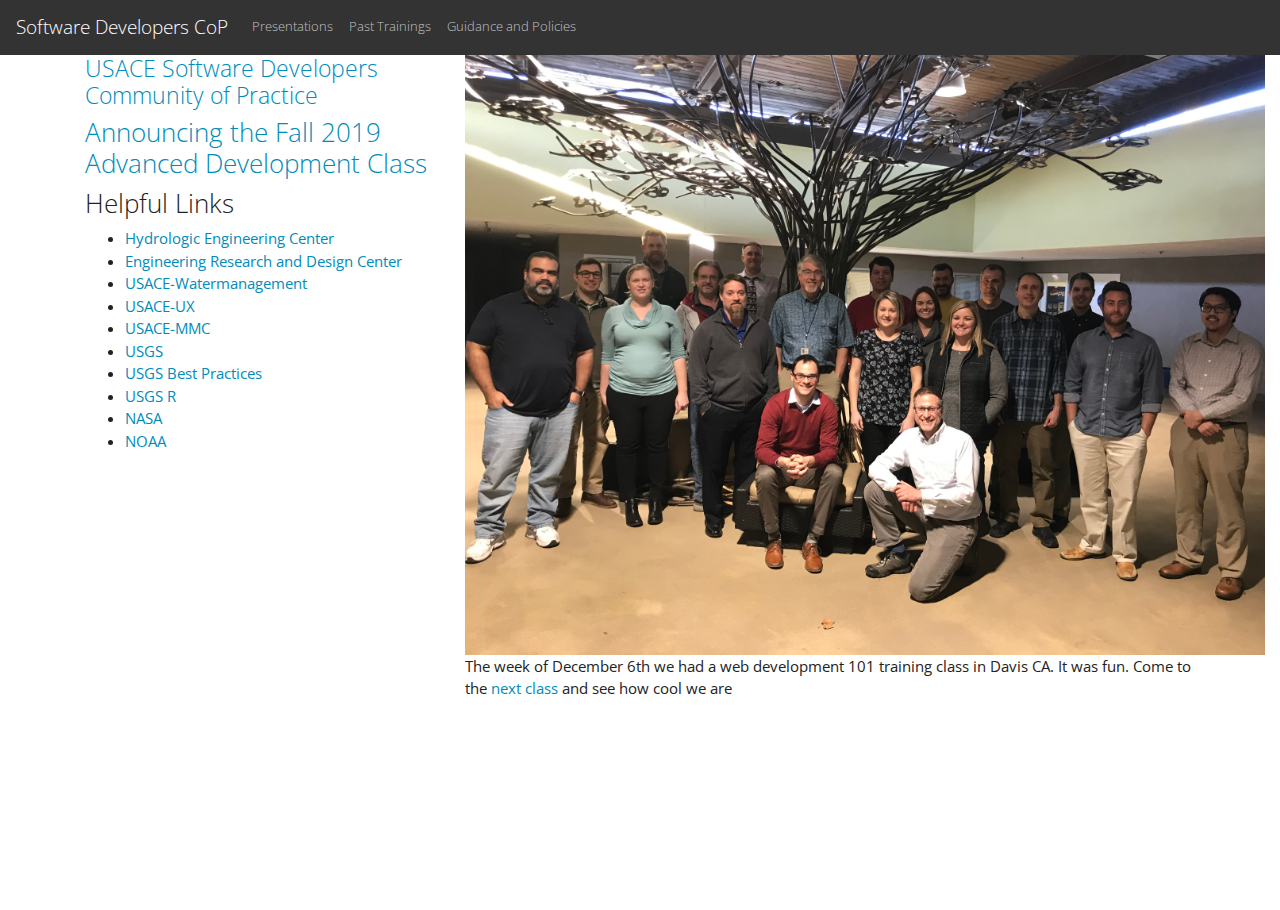
<file: index.html>
<!doctype <!DOCTYPE html>
<html>

<head>
    <title>Software Developers CoP</title>
    <link rel="stylesheet" href="css/bootstrap/css/bootstrap-yeti.min.css">
    <link rel="stylesheet" href="css/app.css">
</head>

<body>
    <nav class="navbar navbar-expand-lg navbar-dark bg-dark">
        <a class="navbar-brand" href="/">Software Developers CoP</a>
        <button class="navbar-toggler" type="button" data-toggle="collapse" data-target="#navbarSupportedContent" aria-controls="navbarSupportedContent" aria-expanded="false" aria-label="Toggle navigation">
         <span class="navbar-toggler-icon"></span>
        </button>
        <div class="collapse navbar-collapse" id="navbarSupportedContent">
            <ul class="navbar-nav mr-auto">
                <li class="nav-item">
                    <a class="nav-link" href="/presentations.html" target="_blank">Presentations</a>
                </li>
                <li class="nav-item">
                    <a class="nav-link" href="/trainings.html" target="_blank">Past Trainings</a>
                </li>
                <li class="nav-item">
                    <a class="nav-link" href="/policyDocuments.html" target="_blank">Guidance and Policies</a>
                </li>
            </ul>
        </div>
        </div>
    </nav>
<div class="container">
    <div class="row full-height">
        <div class="col-md-4 full-height">
            <div>
                <a href="https://rsgis-testdev.crrel.usace.army.mil/devcop/app/discussion">
                    <h4>USACE Software Developers Community of Practice</h4>
                </a>
            </div>
            <div>
                <h3><a href="/advanced.html">Announcing the Fall 2019 Advanced Development Class</a></h3>
            </div>

            <h3>Helpful Links</h3>
            <ul>
                <li>
                    <div>
                        <a href="https://github.com/HydrologicEngineeringCenter">Hydrologic Engineering Center</a>
                    </div>
                </li>
                <li>
                    <div>
                        <a href="https://github.com/erdc">Engineering Research and Design Center</a>
                    </div>
                </li>
                <li>
                    <div>
                        <a href="https://github.com/USACE-WaterManagement">USACE-Watermanagement</a>
                    </div>
                </li>
                <li>
                    <div>
                        <a href="https://github.com/USACE-UX">USACE-UX</a>
                    </div>
                </li>
                <li>
                    <div>
                        <a href="https://github.com/USACE-MMC">USACE-MMC</a>
                    </div>
                </li>
                <li>
                    <div>
                        <a href="https://github.com/usgs">USGS</a>
                    </div>
                </li>
                <li>
                    <div>
                        <a href="https://github.com/usgs/best-practices">USGS Best Practices</a>
                    </div>
                </li>
                <li>
                    <div>
                        <a href="https://github.com/USGS-R">USGS R</a>
                    </div>
                </li>
                <li>
                    <div>
                        <a href="https://github.com/nasa">NASA</a>
                    </div>
                </li>
                <li>
                    <div>
                        <a href="https://github.com/NOAA-ORR-ERD">NOAA</a>
                    </div>
                </li>
            </ul>
        </div>
        <div class="col-md-8 full-height">
            <img src="IMG_2938.jpg" alt="WebDev101" style="width:800px;height:600px;">
            <div>
                <p> The week of December 6th we had a web development 101 training class in Davis CA. It was fun. Come
to the <a href="/advanced.html">next class</a> and see how cool we are</p>
            </div>
        </div>
    </div>
</div>
    <script src="https://code.jquery.com/jquery-3.3.1.slim.min.js" integrity="sha384-q8i/X+965DzO0rT7abK41JStQIAqVgRVzpbzo5smXKp4YfRvH+8abtTE1Pi6jizo" crossorigin="anonymous"></script>
    <script src="/css/bootstrap/js/bootstrap.min.js"></script>
</body>

</html>
</file>
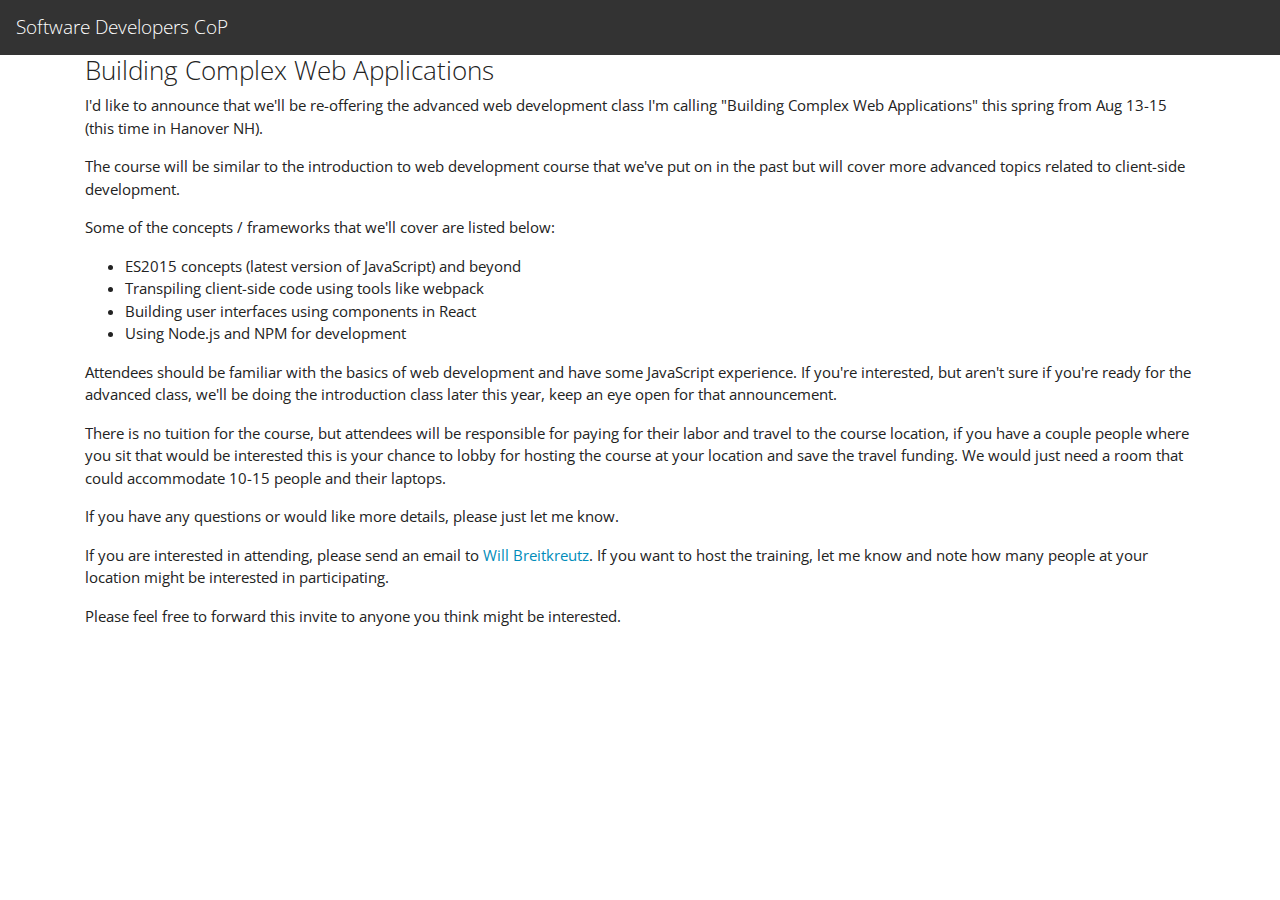
<file: advanced.html>
<!DOCTYPE html>
<html>
  
  <head>
      <title>Software Developers CoP</title>
      <link rel="stylesheet" href="css/bootstrap/css/bootstrap-yeti.min.css">
      <link rel="stylesheet" href="css/app.css">
  </head>

  <body>
      <nav class="navbar navbar-expand-lg navbar-dark bg-dark">
                  <a class="navbar-brand" href="/">Software Developers CoP</a>
      </nav>
      <div class="container">
        <h3>Building Complex Web Applications</h3>
        <p>
          I'd like to announce that we'll be re-offering the advanced web development class I'm calling "Building Complex Web Applications" this spring from Aug 13-15 (this time in Hanover NH).  
        </p>
        <p>
          The course will be similar to the introduction to web development course that we've put on in the past but will cover more advanced topics related to client-side development.
        </p>
        <p>  
          Some of the concepts / frameworks that we'll cover are listed below:
        </p>
        <ul>
          <li>ES2015 concepts (latest version of JavaScript) and beyond</li>
          <li>Transpiling client-side code using tools like webpack</li>
          <li>Building user interfaces using components in React</li>
          <li>Using Node.js and NPM for development</li>
        </ul>
        <p>
          Attendees should be familiar with the basics of web development and have some JavaScript experience.  If you're interested, but aren't sure if you're ready for the advanced class, we'll be doing the introduction class later this year, keep an eye open for that announcement.
        </p>
        <p>
          There is no tuition for the course, but attendees will be responsible for paying for their labor and travel to the course location, if you have a couple people where you sit that would be interested this is your chance to lobby for hosting the course at your location and save the travel funding.  We would just need a room that could accommodate 10-15 people and their laptops.  
        </p>
        <p>
          If you have any questions or would like more details, please just let me know.
        </p>
        <p>
          If you are interested in attending, please send an email to <a href="mailto:will.l.breitkreutz@usace.army.mil">Will Breitkreutz</a>.  If you want to host the training, let me know and note how many people at your location might be interested in participating.
        </p>
        <p>
          Please feel free to forward this invite to anyone you think might be interested.
        </p>
      </div>
  </body>
</html>
</file>
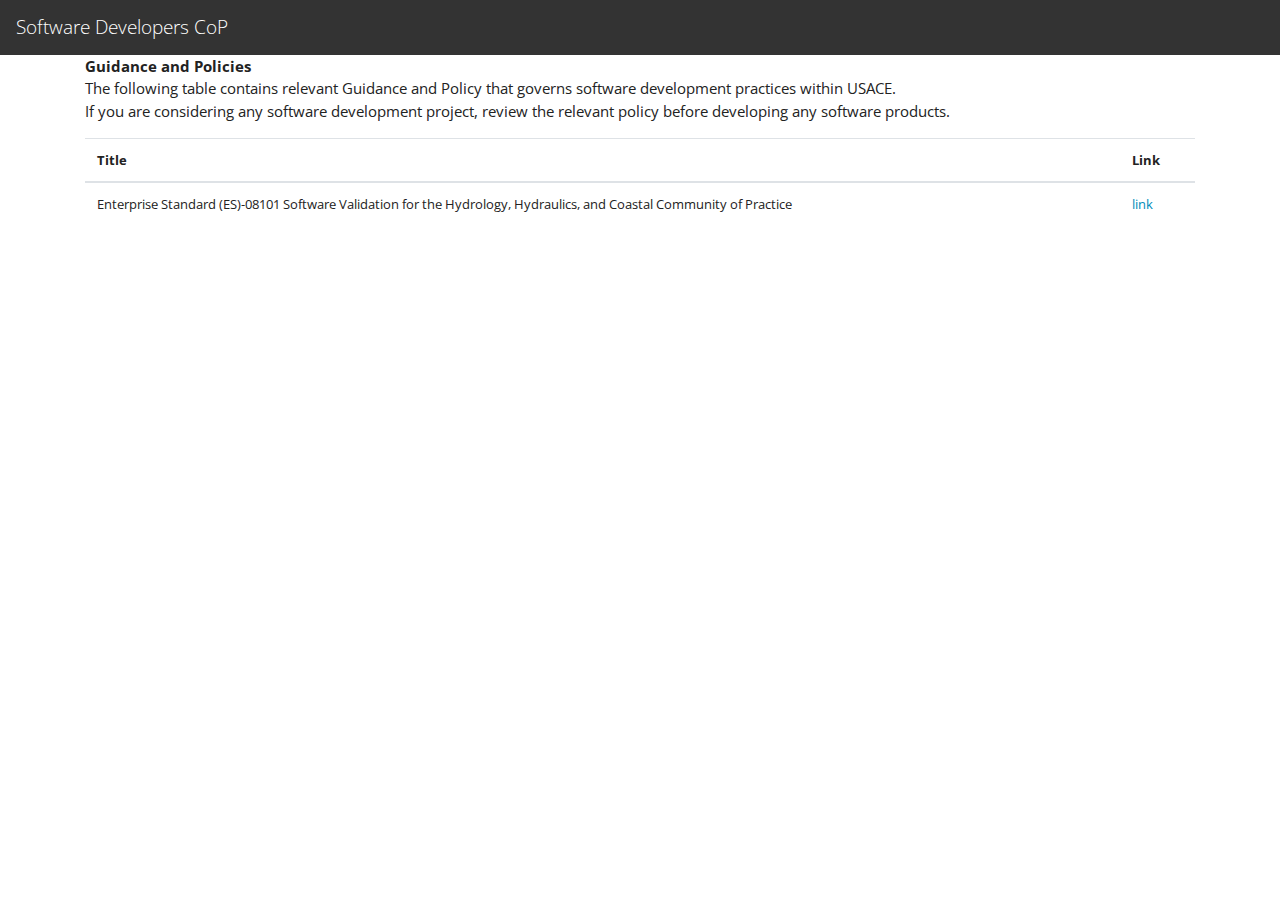
<file: policyDocuments.html>
<!doctype <!DOCTYPE html>
<html>

<head>
    <title>Software Developers CoP</title>
    <link rel="stylesheet" href="css/bootstrap/css/bootstrap-yeti.min.css">
    <link rel="stylesheet" href="css/app.css">
</head>

<body>
    <nav class="navbar navbar-expand-lg navbar-dark bg-dark">
                <a class="navbar-brand" href="/">Software Developers CoP</a>
    </nav>
    <div class="container">
            <strong>Guidance and Policies</strong>
<br>
<p>
The following table contains relevant Guidance and Policy that governs software development practices within USACE.
<br>
If you are considering any software development project, review the relevant policy before developing any software products.
<br>
</p>
            <table class="table">
    <thead>
      <tr>
        <th>Title</th>
        <th>Link</th>
      </tr>
    </thead>
                <tbody>
<tr>
<td>Enterprise Standard (ES)-08101 Software Validation for the Hydrology, Hydraulics, and Coastal Community of Practice</td>
<td><a href="https://cops.usace.army.mil/sites/HHC/Shared%20Documents/HHC%20CoP%20Software%20Lists%20and%20POAMs/SET%20Software%20Lists/08101%20Software%20Validation%20for%20HH%20and%20C%20CoP.pdf" target="_blank">link</a></td>
</tr>
                </tbody>
            </table>
    </div>
</body>

</html>
</file>
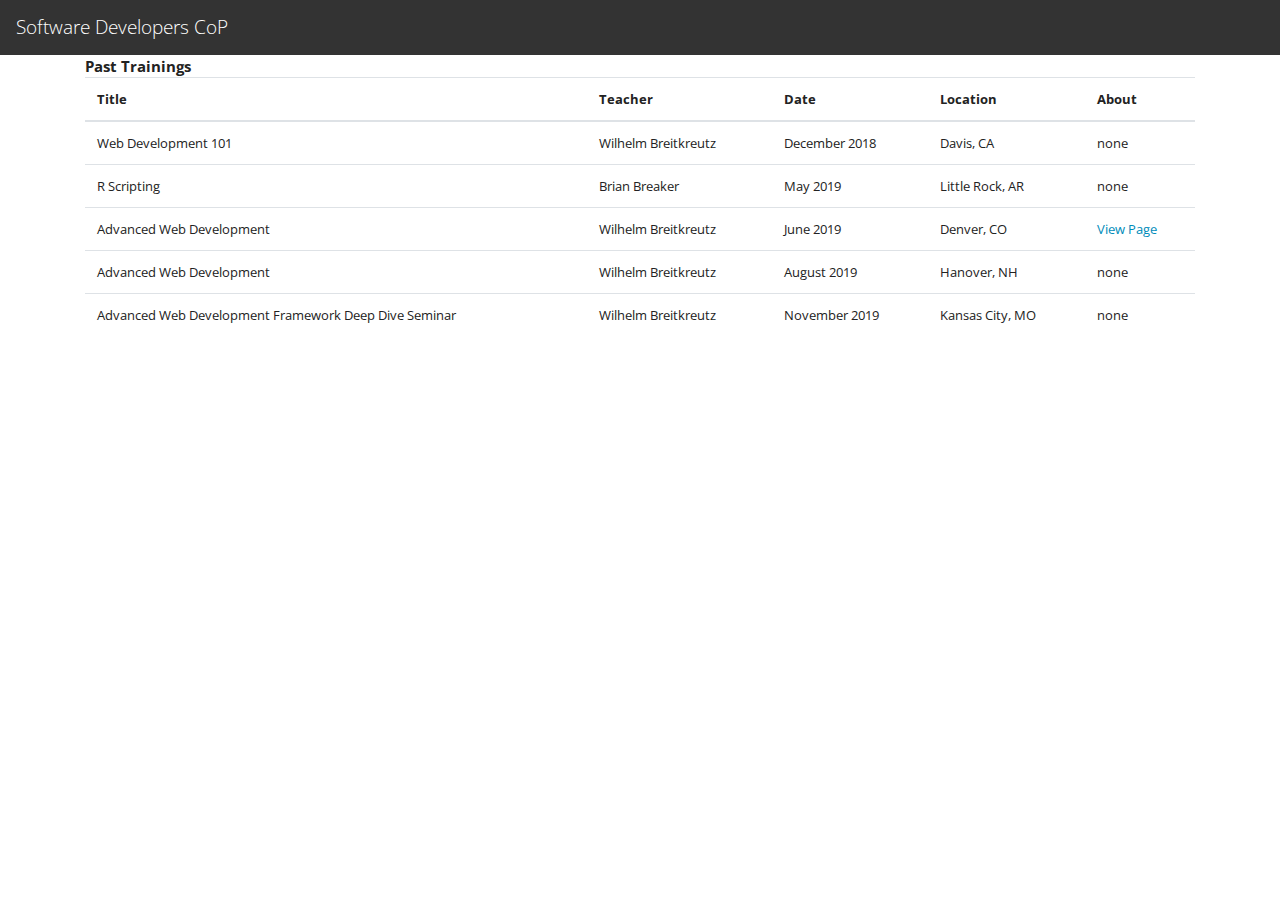
<file: trainings.html>
<!doctype <!DOCTYPE html>
<html>

<head>
    <title>Software Developers CoP</title>
    <link rel="stylesheet" href="css/bootstrap/css/bootstrap-yeti.min.css">
    <link rel="stylesheet" href="css/app.css">
</head>

<body>
    <nav class="navbar navbar-expand-lg navbar-dark bg-dark">
                <a class="navbar-brand" href="/">Software Developers CoP</a>
    </nav>
    <div class="container">
            <strong>Past Trainings</strong>
            <table class="table">
    <thead>
      <tr>
        <th>Title</th>
        <th>Teacher</th>
        <th>Date</th>
        <th>Location</th>
        <th>About</th>
      </tr>
    </thead>
                <tbody>
                  <tr>
                    <td>Web Development 101</td>
                    <td>Wilhelm Breitkreutz</td>
                    <td>December 2018</td>
                    <td>Davis, CA</td>
                    <td>none</td>
                  </tr>
                  <tr>
                    <td>R Scripting</td>
                    <td>Brian Breaker</td>
                    <td>May 2019</td>
                    <td>Little Rock, AR</td>
                    <td>none</td>
                  </tr>
                  <tr>
                    <td>Advanced Web Development</td>
                    <td>Wilhelm Breitkreutz</td>
                    <td>June 2019</td>
                    <td>Denver, CO</td>
                    <td><a href="advanced_June19.html">View Page</a></td>
                  </tr>
                  <tr>
                    <td>Advanced Web Development</td>
                    <td>Wilhelm Breitkreutz</td>
                    <td>August 2019</td>
                    <td>Hanover, NH</td>
                    <td>none</td>
                  </tr>
                  <tr>
                    <td>Advanced Web Development Framework Deep Dive Seminar</td>
                    <td>Wilhelm Breitkreutz</td>
                    <td>November 2019</td>
                    <td>Kansas City, MO</td>
                    <td>none</td>
                  </tr>
                </tbody>
            </table>
    </div>
</body>

</html>
</file>
<file: css/app.css>
body{
    position: absolute;
    top: 0;
    bottom: 45px;
    left: 0;
    right: 0;   
}
.full-height{
    height: 100%;
}
#sidebar{
    overflow: auto;
}
</file>
